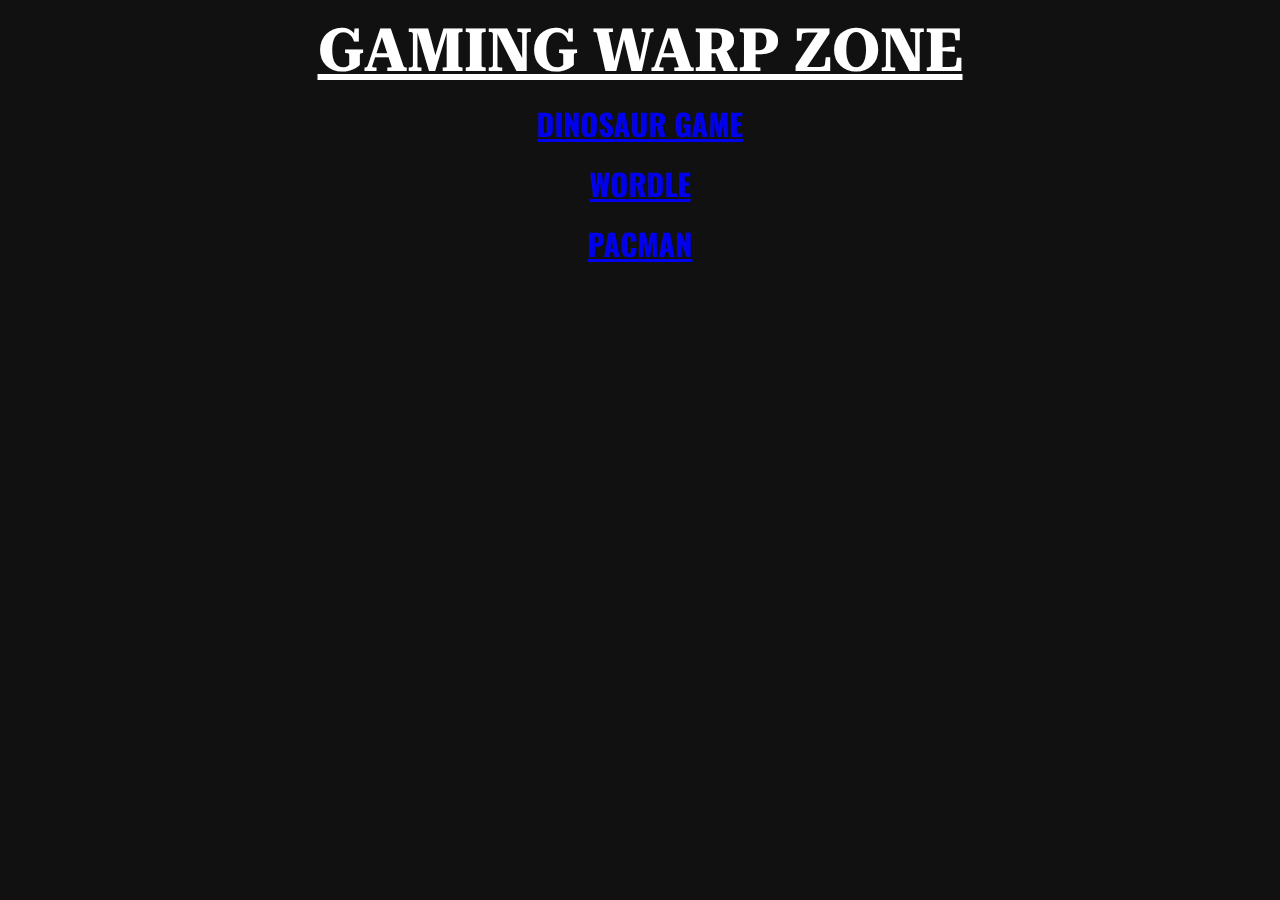
<file: index.html>
<!DOCTYPE html>
<html lang="en">
<head>
    <title>WARP ZONE</title>
    <link rel="shortcut icon" href="https://external-content.duckduckgo.com/iu/?u=https%3A%2F%2Flh3.googleusercontent.com%2Fproxy%2FaeGxSA0FGS0T4pg4yjYfBOBlz6_DNV-Fn36umrsPKf4Cg6mPWUffIMK96fhabRdmWxff%3Ds0-d&f=1&nofb=1" type="image/png">
    <meta charset="UTF-8">
    <meta http-equiv="X-UA-Compatible" content="IE=edge">
    <meta name="viewport" content="width=device-width, initial-scale=1.0">
    <link rel="stylesheet" href="style.css">
    <link rel="preconnect" href="https://fonts.googleapis.com">
    <link rel="preconnect" href="https://fonts.gstatic.com" crossorigin>
    <link href="https://fonts.googleapis.com/css2?family=Roboto+Serif:wght@700&display=swap" rel="stylesheet"> 
    <link href="https://fonts.googleapis.com/css2?family=Oswald:wght@700&display=swap" rel="stylesheet">
</head>
<body>
    <h1 class="title">GAMING WARP ZONE</h1>
    <h2 class="info">
        <a href="dinosaur/index.html">
            <b>DINOSAUR GAME<b>
        </a>
    </h2>
    <h2 class="info">
        <a href="hellowordl/index.html">
            <b>WORDLE</b>
        </a>
    </h2>
    <h2 class="info">
        <a href="pacman/index.html">
            <b>PACMAN</b>
        </a>
    </h2>
</body>
</html>
</file>
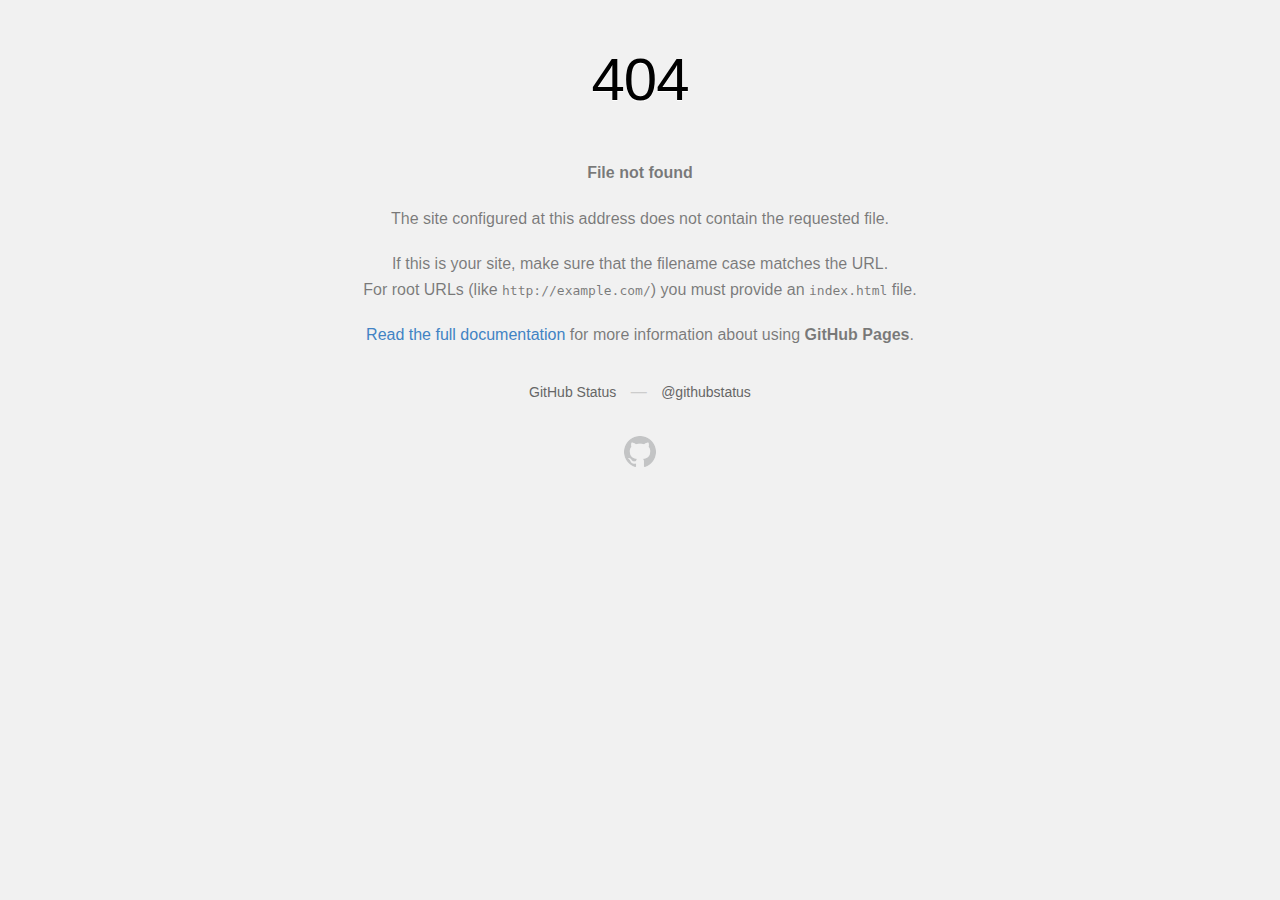
<file: hellowordl/logo192.html>
<!DOCTYPE html>
<html>
  <head>
    <meta http-equiv="Content-type" content="text/html; charset=utf-8">
    <meta http-equiv="Content-Security-Policy" content="default-src 'none'; style-src 'unsafe-inline'; img-src data:; connect-src 'self'">
    <title>Page not found &middot; GitHub Pages</title>
    <style type="text/css" media="screen">
      body {
        background-color: #f1f1f1;
        margin: 0;
        font-family: "Helvetica Neue", Helvetica, Arial, sans-serif;
      }

      .container { margin: 50px auto 40px auto; width: 600px; text-align: center; }

      a { color: #4183c4; text-decoration: none; }
      a:hover { text-decoration: underline; }

      h1 { width: 800px; position:relative; left: -100px; letter-spacing: -1px; line-height: 60px; font-size: 60px; font-weight: 100; margin: 0px 0 50px 0; text-shadow: 0 1px 0 #fff; }
      p { color: rgba(0, 0, 0, 0.5); margin: 20px 0; line-height: 1.6; }

      ul { list-style: none; margin: 25px 0; padding: 0; }
      li { display: table-cell; font-weight: bold; width: 1%; }

      .logo { display: inline-block; margin-top: 35px; }
      .logo-img-2x { display: none; }
      @media
      only screen and (-webkit-min-device-pixel-ratio: 2),
      only screen and (   min--moz-device-pixel-ratio: 2),
      only screen and (     -o-min-device-pixel-ratio: 2/1),
      only screen and (        min-device-pixel-ratio: 2),
      only screen and (                min-resolution: 192dpi),
      only screen and (                min-resolution: 2dppx) {
        .logo-img-1x { display: none; }
        .logo-img-2x { display: inline-block; }
      }

      #suggestions {
        margin-top: 35px;
        color: #ccc;
      }
      #suggestions a {
        color: #666666;
        font-weight: 200;
        font-size: 14px;
        margin: 0 10px;
      }

    </style>
  </head>
  <body>

    <div class="container">

      <h1>404</h1>
      <p><strong>File not found</strong></p>

      <p>
        The site configured at this address does not
        contain the requested file.
      </p>

      <p>
        If this is your site, make sure that the filename case matches the URL.<br>
        For root URLs (like <code>http://example.com/</code>) you must provide an
        <code>index.html</code> file.
      </p>

      <p>
        <a href="https://help.github.com/pages/">Read the full documentation</a>
        for more information about using <strong>GitHub Pages</strong>.
      </p>

      <div id="suggestions">
        <a href="https://githubstatus.com">GitHub Status</a> &mdash;
        <a href="https://twitter.com/githubstatus">@githubstatus</a>
      </div>

      <a href="/" class="logo logo-img-1x">
        <img width="32" height="32" title="" alt="" src="[data-uri]">
      </a>

      <a href="/" class="logo logo-img-2x">
        <img width="32" height="32" title="" alt="" src="[data-uri]">
      </a>
    </div>
  </body>
</html>
</file>
<file: style.css>
body {
  margin: 0;
  padding: 0;
  background-color: #111112;
}

.title {
  color: white;
  font-family: "Roboto Serif", sans-serif;
  text-align: center;
  font-size: 60px;
  margin: 15px;
  text-decoration: underline;
}

.info {
  color: white;
  font-family: "Oswald", sans-serif;
  text-align: center;
  font-size: 30px;
  margin: 15px;
}
</file>
